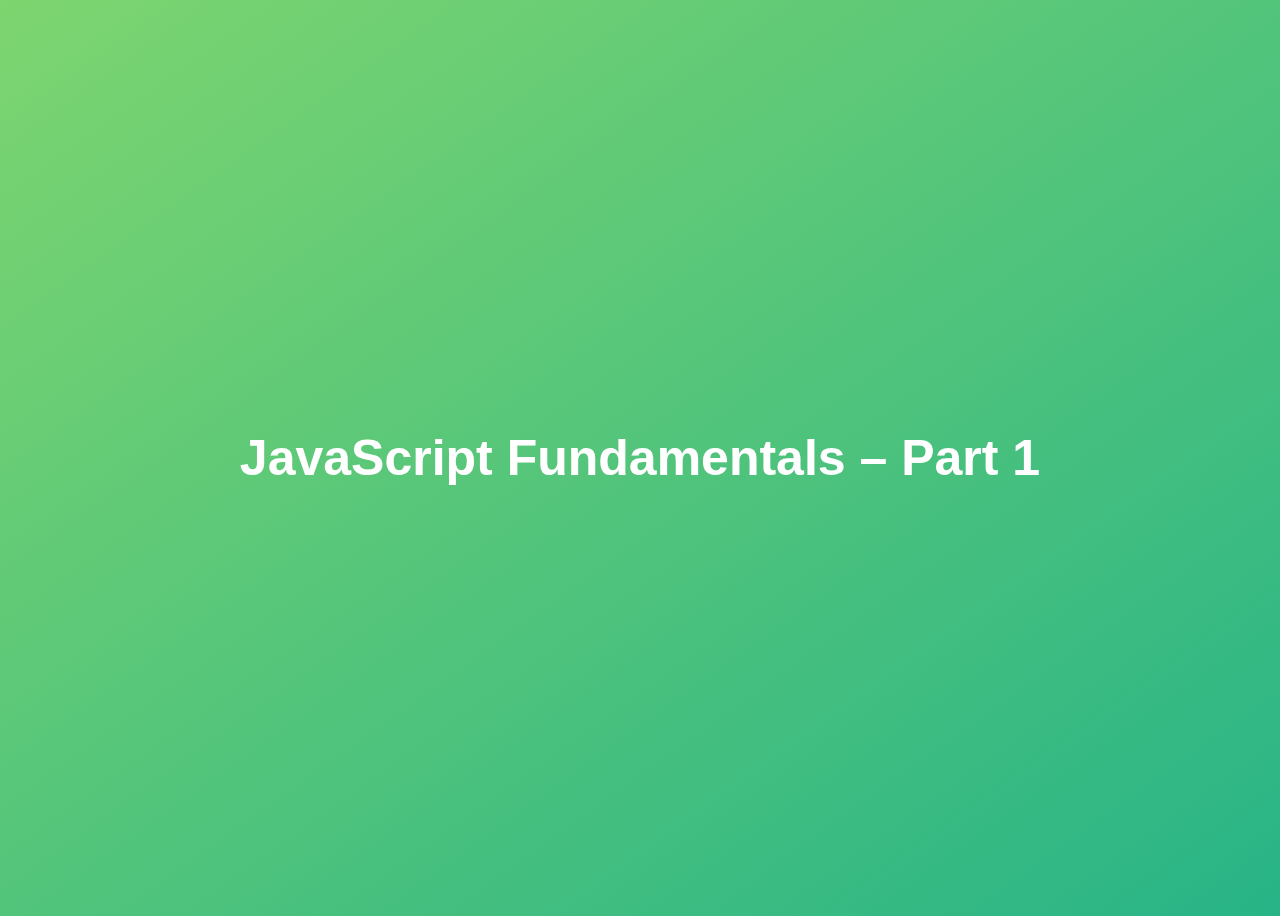
<file: 01-Fundamentals-Part-1/starter/index.html>
<!DOCTYPE html>
<html lang="en">
  <head>
    <meta charset="UTF-8" />
    <meta name="viewport" content="width=device-width, initial-scale=1.0" />
    <meta http-equiv="X-UA-Compatible" content="ie=edge" />
    <title>JavaScript Fundamentals – Part 1</title>
    <style>
      body {
        height: 100vh;
        display: flex;
        align-items: center;
        background: linear-gradient(to top left, #28b487, #7dd56f);
      }
      h1 {
        font-family: sans-serif;
        font-size: 50px;
        line-height: 1.3;
        width: 100%;
        padding: 30px;
        text-align: center;
        color: white;
      }
    </style>
  </head>
  <body>
    <h1>JavaScript Fundamentals – Part 1</h1>
    <script src="script.js"></script>
  </body>
</html>
</file>
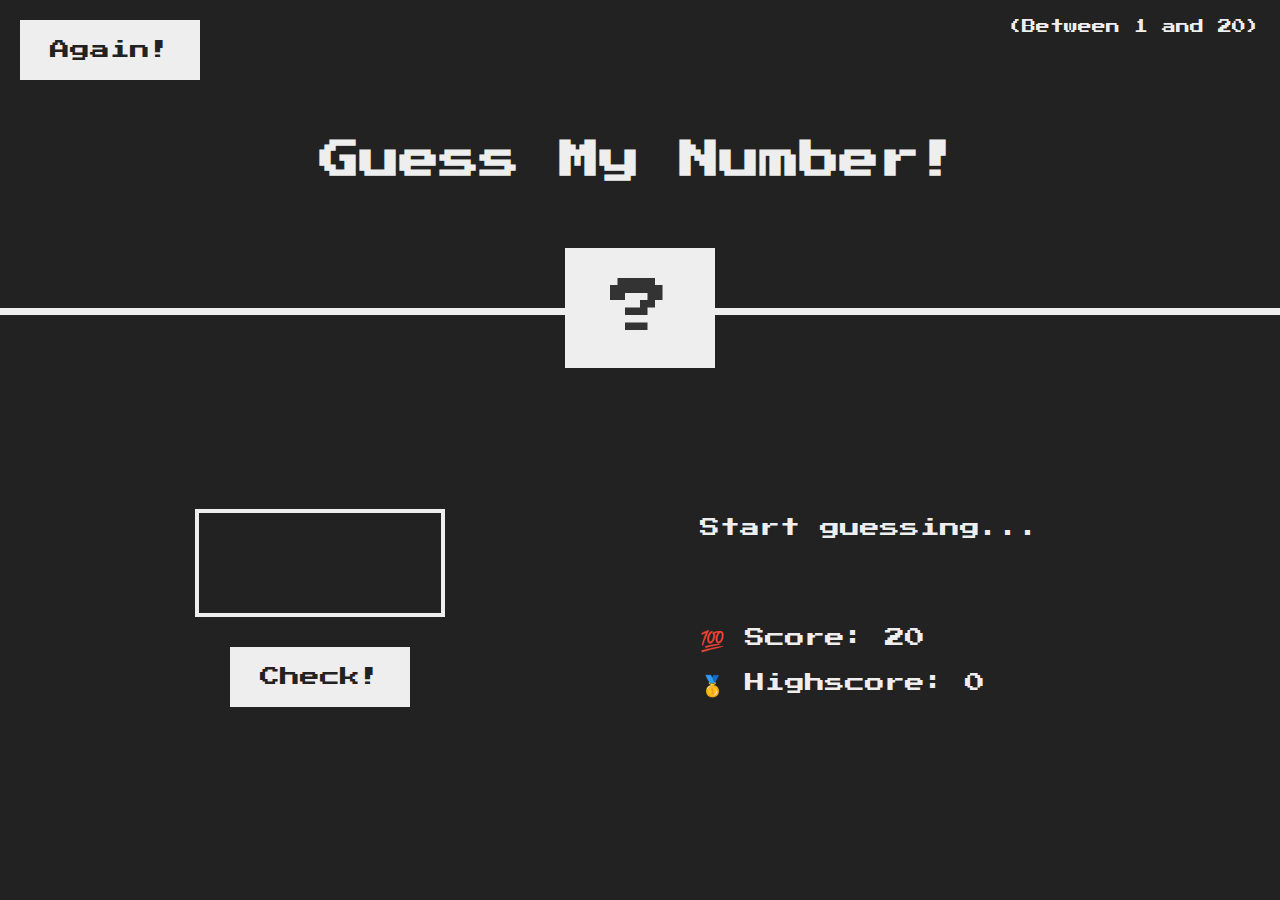
<file: 05-Guess-My-Number/starter/index.html>
<!DOCTYPE html>
<html lang="en">
  <head>
    <meta charset="UTF-8" />
    <meta name="viewport" content="width=device-width, initial-scale=1.0" />
    <meta http-equiv="X-UA-Compatible" content="ie=edge" />
    <link rel="stylesheet" href="style.css" />
    <title>Guess My Number!</title>
  </head>
  <body>
    <header>
      <h1>Guess My Number!</h1>
      <p class="between">(Between 1 and 20)</p>
      <button class="btn again">Again!</button>
      <div class="number">?</div>
    </header>
    <main>
      <section class="left">
        <input type="number" class="guess" />
        <button class="btn check">Check!</button>
      </section>
      <section class="right">
        <p class="message">Start guessing...</p>
        <p class="label-score">💯 Score: <span class="score">20</span></p>
        <p class="label-highscore">
          🥇 Highscore: <span class="highscore">0</span>
        </p>
      </section>
    </main>
    <script src="script.js"></script>
  </body>
</html>
</file>
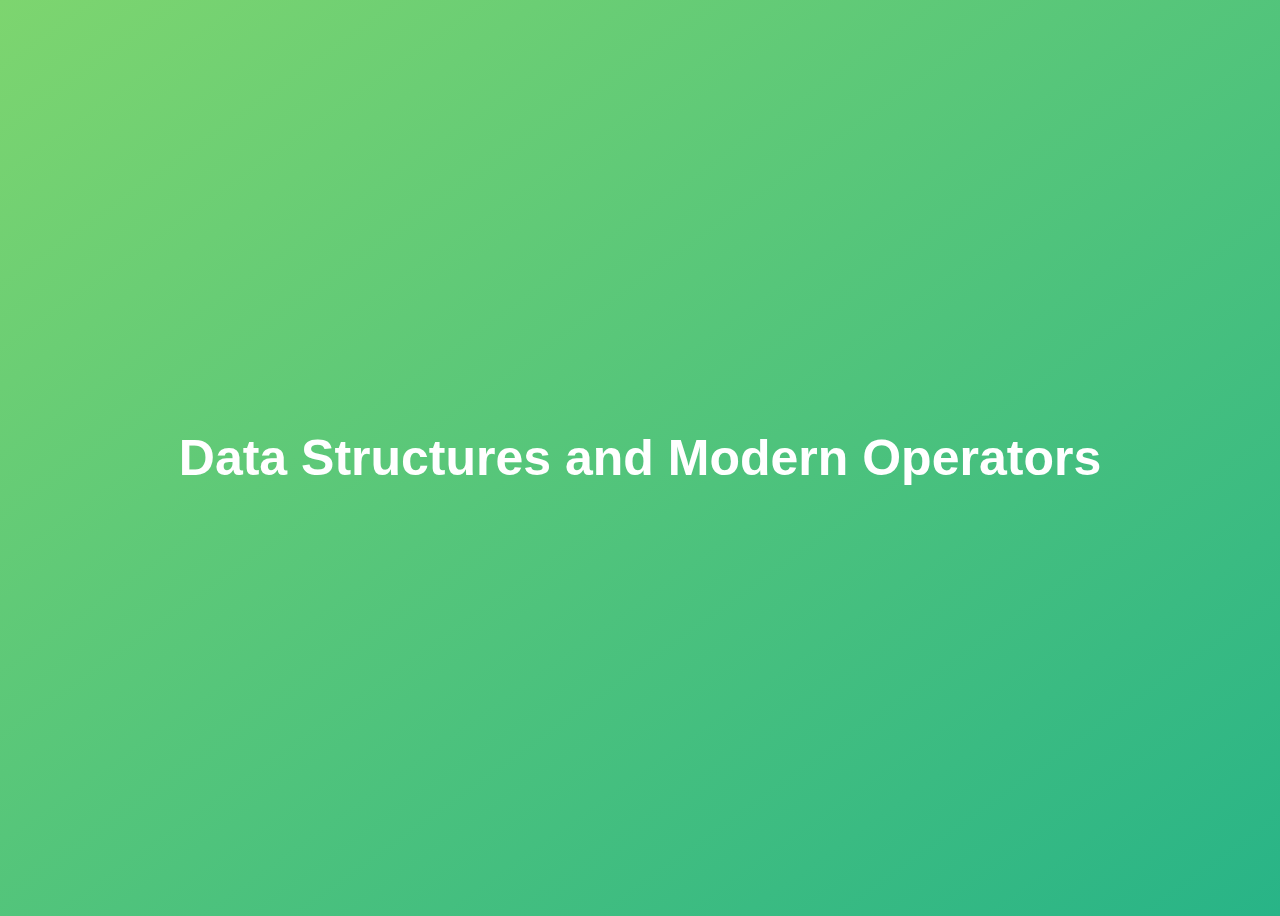
<file: 09-Data-Structures-Operators/starter/index.html>
<!DOCTYPE html>
<html lang="en">
  <head>
    <meta charset="UTF-8" />
    <meta name="viewport" content="width=device-width, initial-scale=1.0" />
    <meta http-equiv="X-UA-Compatible" content="ie=edge" />
    <title>Data Structures and Modern Operators</title>
    <style>
      body {
        height: 100vh;
        display: flex;
        align-items: center;
        background: linear-gradient(to top left, #28b487, #7dd56f);
      }
      h1 {
        font-family: sans-serif;
        font-size: 50px;
        line-height: 1.3;
        width: 100%;
        padding: 30px;
        text-align: center;
        color: white;
      }
      button {
        width: 50px;
        height: 20px;
        margin: 10px;
      }
      textarea {
        width: 300px;
        height: 100px;
      }
    </style>
  </head>
  <body>
    <h1>Data Structures and Modern Operators</h1>
    <script src="script.js"></script>
    <!-- <script src="practice.js"></script> -->
  </body>
</html>
</file>
<file: 05-Guess-My-Number/starter/style.css>
@import url('https://fonts.googleapis.com/css?family=Press+Start+2P&display=swap');

* {
  margin: 0;
  padding: 0;
  box-sizing: inherit;
}

html {
  font-size: 62.5%;
  box-sizing: border-box;
}

body {
  font-family: 'Press Start 2P', sans-serif;
  color: #eee;
  background-color: #222;
}

/* LAYOUT */
header {
  position: relative;
  height: 35vh;
  border-bottom: 7px solid #eee;
}

main {
  height: 65vh;
  color: #eee;
  display: flex;
  align-items: center;
  justify-content: space-around;
}

.left {
  width: 52rem;
  display: flex;
  flex-direction: column;
  align-items: center;
}

.right {
  width: 52rem;
  font-size: 2rem;
}

/* ELEMENTS STYLE */
h1 {
  font-size: 4rem;
  text-align: center;
  position: absolute;
  width: 100%;
  top: 52%;
  left: 50%;
  transform: translate(-50%, -50%);
}

.number {
  background: #eee;
  color: #333;
  font-size: 6rem;
  width: 15rem;
  padding: 3rem 0rem;
  text-align: center;
  position: absolute;
  bottom: 0;
  left: 50%;
  transform: translate(-50%, 50%);
}

.between {
  font-size: 1.4rem;
  position: absolute;
  top: 2rem;
  right: 2rem;
}

.again {
  position: absolute;
  top: 2rem;
  left: 2rem;
}

.guess {
  background: none;
  border: 4px solid #eee;
  font-family: inherit;
  color: inherit;
  font-size: 5rem;
  padding: 2.5rem;
  width: 25rem;
  text-align: center;
  display: block;
  margin-bottom: 3rem;
}

.btn {
  border: none;
  background-color: #eee;
  color: #222;
  font-size: 2rem;
  font-family: inherit;
  padding: 2rem 3rem;
  cursor: pointer;
}

.btn:hover {
  background-color: #ccc;
}

.message {
  margin-bottom: 8rem;
  height: 3rem;
}

.label-score {
  margin-bottom: 2rem;
}
</file>
